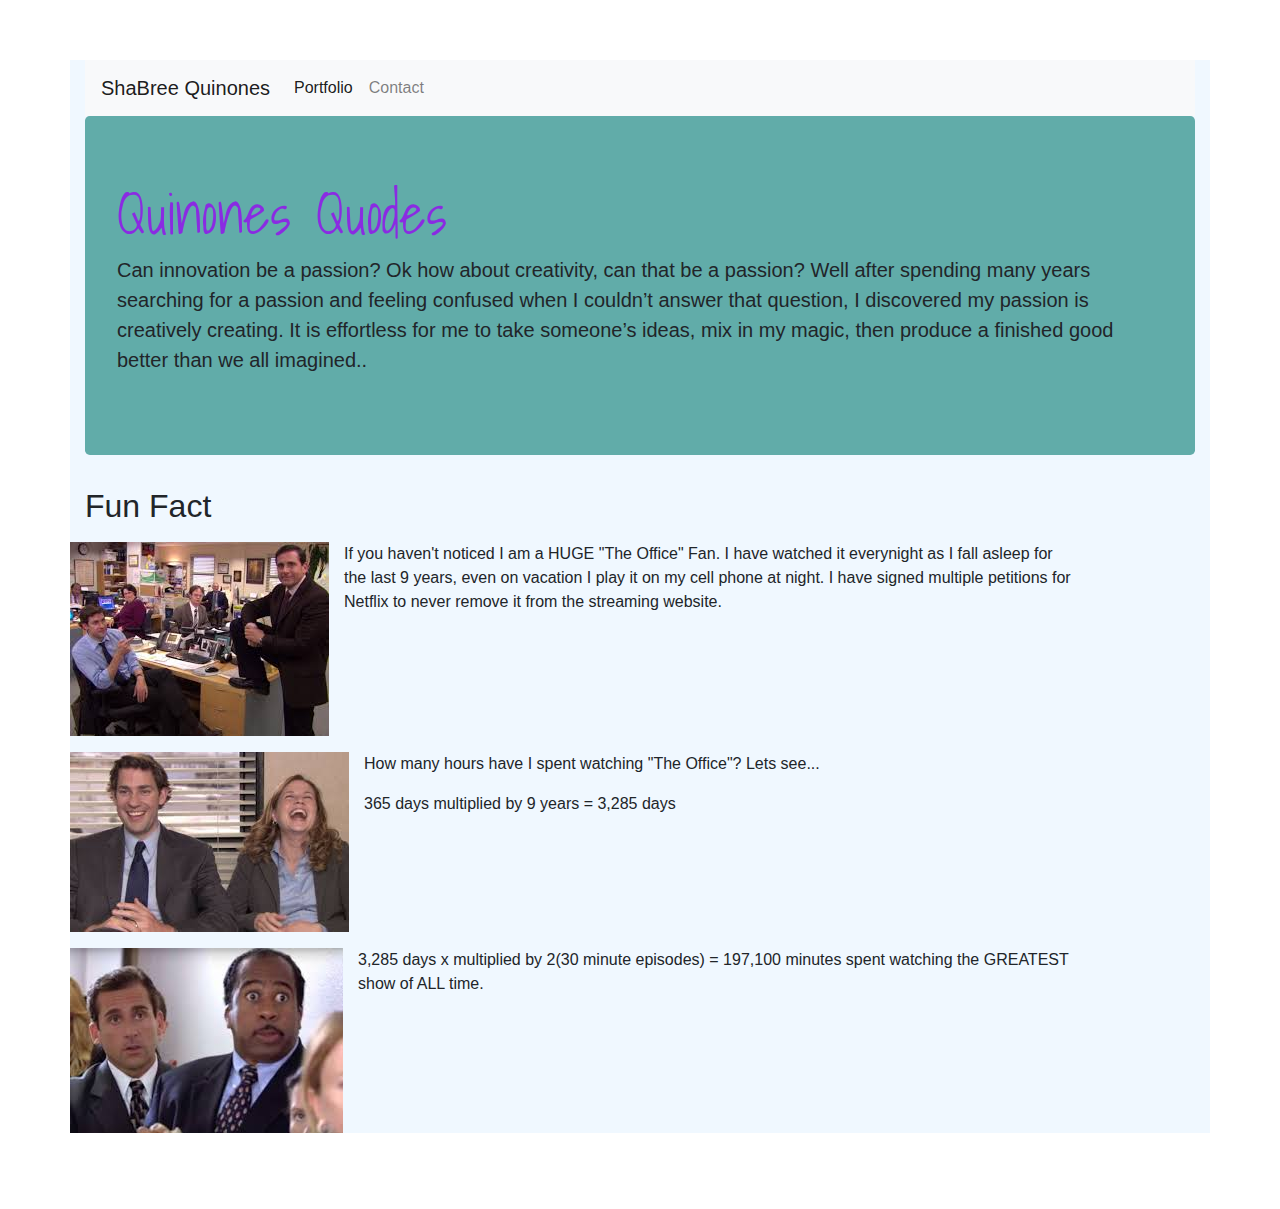
<file: index.html>
<!DOCTYPE html>
<html lang="en">
<head>
<meta charset="UTF-8">
<meta name="viewport" content="width=device-width, initial-scale=1.0">
<meta http-equiv="X-UA-Compatible" content="ie=edge">
<link rel="stylesheet" href="https://cdnjs.cloudflare.com/ajax/libs/twitter-bootstrap/4.1.3/css/bootstrap.min.css">
<link rel="stylesheet" href="https://use.fontawesome.com/releases/v5.3.1/css/all.css">
<link href="https://fonts.googleapis.com/css?family=Shadows+Into+Light" rel="stylesheet">
<link rel="stylesheet" href="assets/style.css">

<title>Title</title>
</head>
<body>

<div class="container">
  <!-- <nav class="navbar navbar-light" style="background-color: #5a476d;"> -->
    <!-- Navbar content -->

  <nav class="navbar navbar-expand-lg navbar-light bg-light">

     <a class="navbar-brand" href="index.html">ShaBree Quinones</a>

     <button class="navbar-toggler" type="button" data-toggle="collapse"  data-target="#navbarSupportedContent"         aria-controls="navbarSupportedContent" aria-expanded="false"  aria-label="Toggle navigation">

      <span class="navbar-toggler-icon"></span>

      </button>

      <!-- <a class="nav-link" href="index.html">Home</a> -->
      
      <div class="collapse navbar-collapse" id="navbarSupportedContent">
        <ul class="navbar-nav mr-auto">
          <li class="nav-item active">
            <a class="nav-link" href="portfolio.html">Portfolio <span class="sr-only">(current)</span></a>
          </li>

            <li class="nav-item">
            <a class="nav-link" href="contact.html">Contact</a>
            
         </ul>

      </div>
                
  </nav>
  
    <div class="jumbotron">
      <h1 class="display-4">Quinones Quodes </h1>
      <p class="lead">Can innovation be a passion? Ok how about creativity, can that be a passion? Well after spending many years searching for a passion and feeling confused when I couldn’t answer that question, I discovered my passion is creatively creating.  It is effortless for me to take someone’s ideas, mix in my magic, then produce a finished good better than we all imagined..</p>
    </div>

    <h2> Fun Fact </h2>
    
    <div class="Content-1">
      <div class="row my-3 d-flex justify-content-around>
        <div class="col-4">
            <img src="assets/images/download.jpg" alt="The Office!"</img>
        <div class="col-8" "row my-3 d-flex justify-text-around-center">
            <p id="office"> If you haven't noticed I am a HUGE "The Office" Fan. I have watched it everynight as I fall asleep for the last 9 years, even on vacation I play it on my cell phone at night. I have signed multiple petitions for Netflix to never remove it from the streaming website. 
            </p>
      </div>
    </div>

    <div class="Content-2">
      <div class="row my-3 d-flex justify-content-around>
          <div class="col-4">
              <img src="assets/images/images.jpg" alt="The Office!"</img>
          <div class="col-8" "row my-3 d-flex justify-text-around-center">
              <p id="jam"> How many hours have I spent watching "The Office"? Lets see...</p>
              <p>365 days multiplied by 9 years = 3,285 days
              </p>
      </div>
    </div>

    <div class="Content-3">
      <div class="row my-3 d-flex justify-content-around>
          <div class="col-4">
              <img src="assets/images/images (1).jpg" alt="The Office!"</img>
          <div class="col-8" "row my-3 d-flex justify-text-around-center">
              <p id="pretzel"> 3,285 days x multiplied by 2(30 minute episodes) = 197,100 minutes spent watching the GREATEST show of ALL time. 
              </p>
      </div>
    </div>

  </div>
</div>


<script src="https://cdnjs.cloudflare.com/ajax/libs/jquery/3.3.1/jquery.slim.min.js"></script>
<script src="https://cdnjs.cloudflare.com/ajax/libs/popper.js/1.13.0/umd/popper.min.js"></script>
<script src="https://cdnjs.cloudflare.com/ajax/libs/twitter-bootstrap/4.1.3/js/bootstrap.min.js"></script>

</body>
</html>
</file>
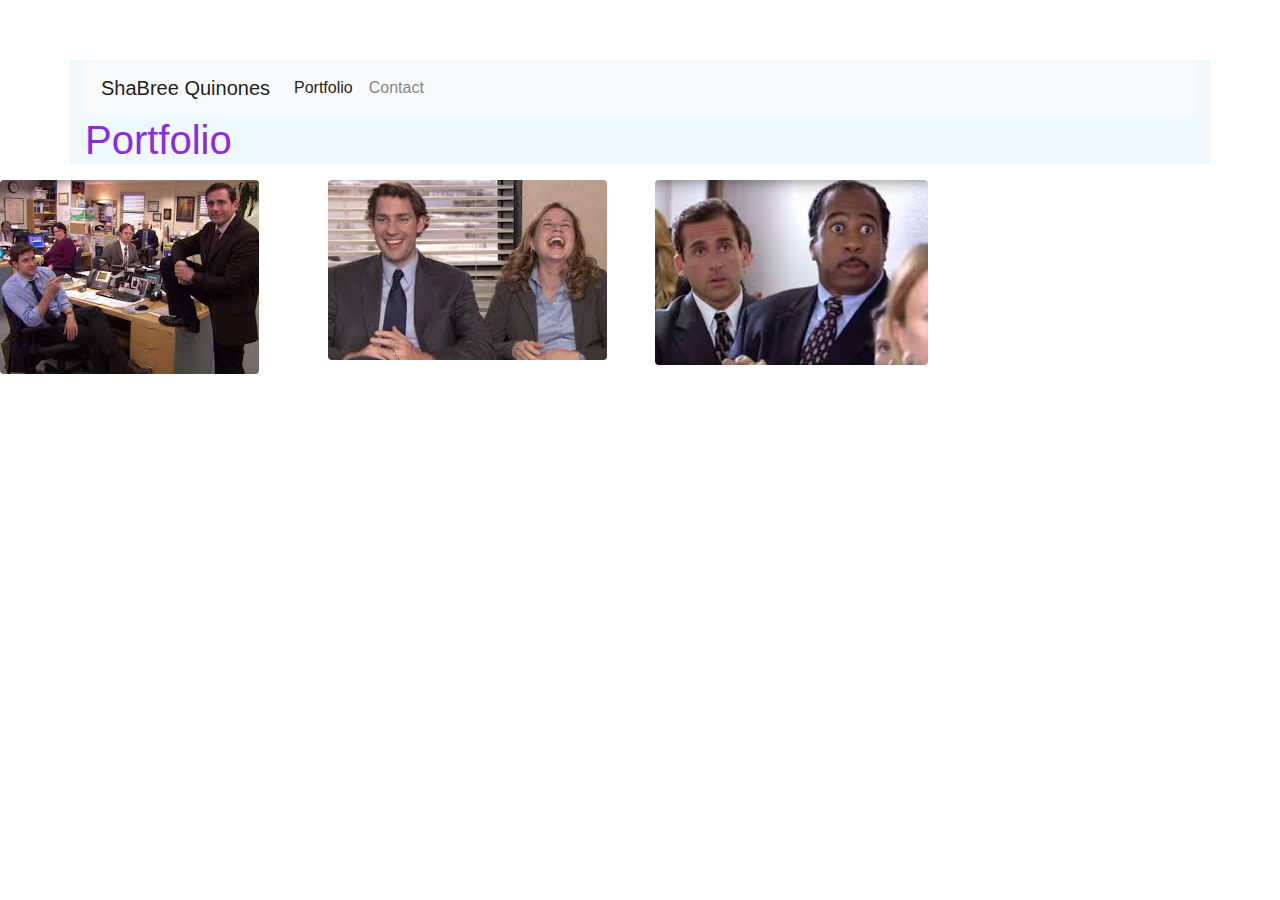
<file: portfolio.html>
<!DOCTYPE html>
<html lang="en">
<head>
<meta charset="UTF-8">
<meta name="viewport" content="width=device-width, initial-scale=1.0">
<meta http-equiv="X-UA-Compatible" content="ie=edge">
<link rel="stylesheet" href="https://cdnjs.cloudflare.com/ajax/libs/twitter-bootstrap/4.1.3/css/bootstrap.min.css">
<link rel="stylesheet" href="https://use.fontawesome.com/releases/v5.3.1/css/all.css">
<link href="https://fonts.googleapis.com/css?family=Shadows+Into+Light" rel="stylesheet">
<link rel="stylesheet" href="assets/style.css">

<title>Portfolio</title>
</head>
<body>

<div class="container">
  <!-- <nav class="navbar navbar-light" style="background-color: #5a476d;"> -->
    <!-- Navbar content -->

  <nav class="navbar navbar-expand-lg navbar-light bg-light">

     <a class="navbar-brand" href="index.html">ShaBree Quinones</a>

     <button class="navbar-toggler" type="button" data-toggle="collapse"  data-target="#navbarSupportedContent"         aria-controls="navbarSupportedContent" aria-expanded="false"  aria-label="Toggle navigation">

      <span class="navbar-toggler-icon"></span>

      </button>
      
      <div class="collapse navbar-collapse" id="navbarSupportedContent">
        <ul class="navbar-nav mr-auto">
          <li class="nav-item active">
            <a class="nav-link" href="portfolio.html">Portfolio <span class="sr-only">(current)</span></a>
          </li>

            <li class="nav-item">
            <a class="nav-link" href="contact.html">Contact</a>
            
         </ul>

      </div>
                
  </nav>

  <h1>Portfolio</h1>
    
</div>

<!-- Columns start at 50% wide on mobile and bump up to 33.3% wide on desktop -->
<div class="row my-3 .justify-content-center">
    <div class="col-3"><img src="assets/images/download.jpg" class="rounded float-left" alt="The Office!"</img></div>
    <div class="col-3"><img src="assets/images/images.jpg"class="rounded float-left" alt="Frank and Beans" </img></div>
    <div class="col-3"><img src="assets/images/images (1).jpg" class="rounded float-left" alt="Pretzel Day"</img></div>
</div>

<!-- <div class="row my-5">
  <div class ="image-container ">
    <img src="assets/images/download.jpg" class="rounded float-left" alt="The Office!"</img> 
    <img src="assets/images/images.jpg"class="rounded float-left" alt="Frank and Beans" </img>
    <img src="assets/images/images (1).jpg" class="rounded float-left" alt="Pretzel Day"</img>
  </div>
</div> -->

<!-- Columns are always 50% wide, on mobile and desktop -->


<script src="https://cdnjs.cloudflare.com/ajax/libs/jquery/3.3.1/jquery.slim.min.js"></script>
<script src="https://cdnjs.cloudflare.com/ajax/libs/popper.js/1.13.0/umd/popper.min.js"></script>
<script src="https://cdnjs.cloudflare.com/ajax/libs/twitter-bootstrap/4.1.3/js/bootstrap.min.js"></script>
</body>
</html>
</file>
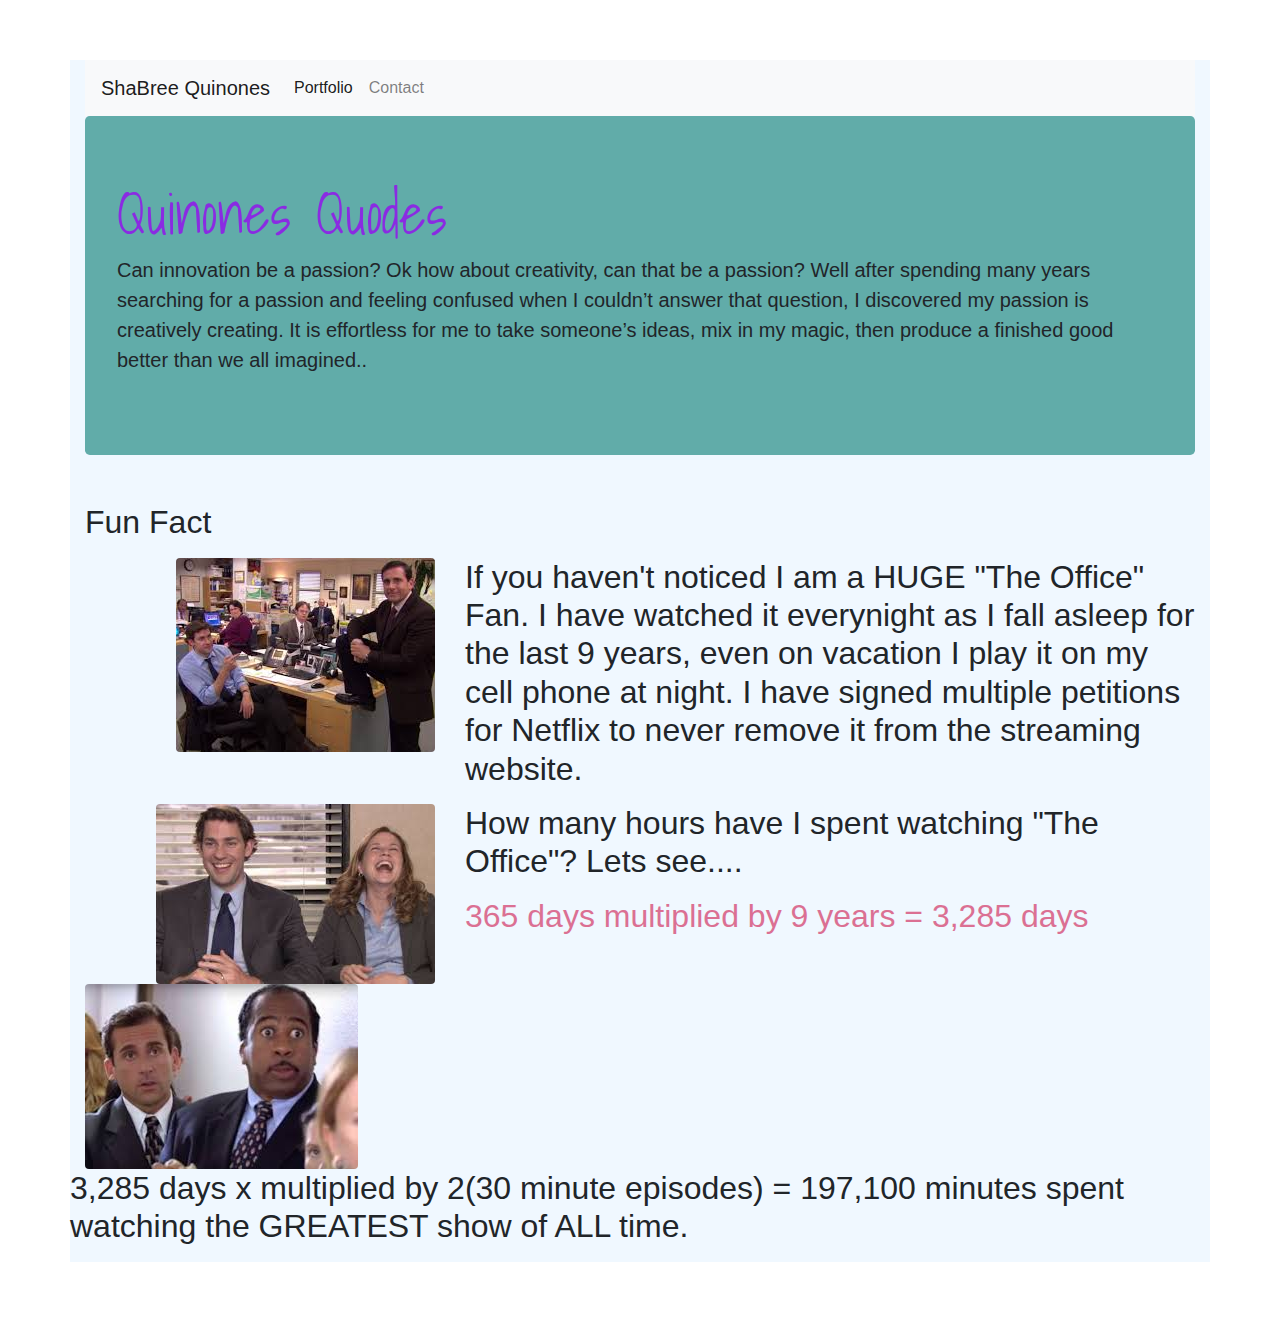
<file: sample.html>
<!DOCTYPE html>
<html lang="en">
<head>
<meta charset="UTF-8">
<meta name="viewport" content="width=device-width, initial-scale=1.0">
<meta http-equiv="X-UA-Compatible" content="ie=edge">
<link rel="stylesheet" href="https://cdnjs.cloudflare.com/ajax/libs/twitter-bootstrap/4.1.3/css/bootstrap.min.css">
<link rel="stylesheet" href="https://use.fontawesome.com/releases/v5.3.1/css/all.css">
<link href="https://fonts.googleapis.com/css?family=Shadows+Into+Light" rel="stylesheet">
<link rel="stylesheet" href="assets/style.css">

<title>Title</title>
</head>
<body>

<div class="container">
  <!-- <nav class="navbar navbar-light" style="background-color: #5a476d;"> -->
    <!-- Navbar content -->

  <nav class="navbar navbar-expand-lg navbar-light bg-light">

     <a class="navbar-brand" href="#">ShaBree Quinones</a>

     <button class="navbar-toggler" type="button" data-toggle="collapse"  data-target="#navbarSupportedContent"         aria-controls="navbarSupportedContent" aria-expanded="false"  aria-label="Toggle navigation">

      <span class="navbar-toggler-icon"></span>

      </button>
      
      <div class="collapse navbar-collapse" id="navbarSupportedContent">
        <ul class="navbar-nav mr-auto">
          <li class="nav-item active">
            <a class="nav-link" href="portfolio.html">Portfolio <span class="sr-only">(current)</span></a>
          </li>

            <li class="nav-item">
            <a class="nav-link" href="contact.html">Contact</a>
            
         </ul>

      </div>
                
  </nav>

  <div class="jumbotron">
    <h1 class="display-4">Quinones Quodes </h1>
    <p class="lead">Can innovation be a passion? Ok how about creativity, can that be a passion? Well after spending many years searching for a passion and feeling confused when I couldn’t answer that question, I discovered my passion is creatively creating.  It is effortless for me to take someone’s ideas, mix in my magic, then produce a finished good better than we all imagined..</p>
    
  </div>

  <!-- Stack the columns on mobile by making one full-width and the other half-width -->
<!-- <div class="row">
  <div class="col-12 col-md-8">.col-12 .col-md-8</div>
  <div class="col-6 col-md-4">.col-6 .col-md-4</div>
</div> -->

<!-- Columns start at 50% wide on mobile and bump up to 33.3% wide on desktop -->
<div class="row my-3 d-flex justify-content-around">

    <!-- <div class="col-3"><img src="assets/images/download.jpg" class="rounded float-left" alt="The Office!"</img></div> -->
    <!-- <div class="col-3"><img src="assets/images/images.jpg"class="rounded float-left" alt="Frank and Beans" </img></div> -->
    <!-- <div class="col-3"><img src="assets/images/images (1).jpg" class="rounded float-left" alt="Pretzel Day"</img></div> -->
    
</div>

<h2> Fun Fact
<!-- Columns are always 50% wide, on mobile and desktop -->
<div class="row my-3 d-flex justify-content-around>
  
    <div class="content-container">
      
      <div class="col-4">
        <img src="assets/images/download.jpg" class="rounded float-right" alt="The Office!"</img>
      </div>
      <div class="col-8" "text-nowrap bd-highlight" style="width: 8rem;">
        <p id="office"> If you haven't noticed I am a HUGE "The Office" Fan. I have watched it everynight as I fall asleep for the last 9 years, even on vacation I play it on my cell phone at night. I have signed multiple petitions for Netflix to never remove it from the streaming website. 
        </p>
      </div>

      <br>

      <div class="col-4">
        <img src="assets/images/images.jpg"class="rounded float-right" alt="Frank and Beans" </img>
      </div>
      <div class="col-8">
        <p id="Jam" "justify-text"> How many hours have I spent watching "The Office"? Lets see....
        <p id="math">365 days multiplied by 9 years = 3,285 days</p>
        </p>
      </div>  

      <br>

      <div class="col-3"><img src="assets/images/images (1).jpg" class="rounded float-left" alt="Pretzel Day"</img></div>
        <p> 3,285 days x multiplied by 2(30 minute episodes) = 197,100 minutes spent watching the GREATEST show of ALL time. </p>

    </div>

  </div>
</div>

</div>


<script src="https://cdnjs.cloudflare.com/ajax/libs/jquery/3.3.1/jquery.slim.min.js"></script>
<script src="https://cdnjs.cloudflare.com/ajax/libs/popper.js/1.13.0/umd/popper.min.js"></script>
<script src="https://cdnjs.cloudflare.com/ajax/libs/twitter-bootstrap/4.1.3/js/bootstrap.min.js"></script>
</body>
</html>
</file>
<file: assets/style.css>
h1 {
  color: blueviolet;
}

.container {
  background-color: aliceblue;
}

.display-4 {
  font-family: 'Shadows Into Light', cursive;
  color: blueviolet;
}

.jumbotron {
  background-color: #61aca9;
}

.content-container {
  font-family: Arial, Helvetica, sans-serif;
  font-weight: 12px;
}

#math {
  color: palevioletred;
}

body{
  padding-top: 60px;
  padding-bottom: 60px;
}

form {
  background-color: #a5e9e7;
}
</file>
